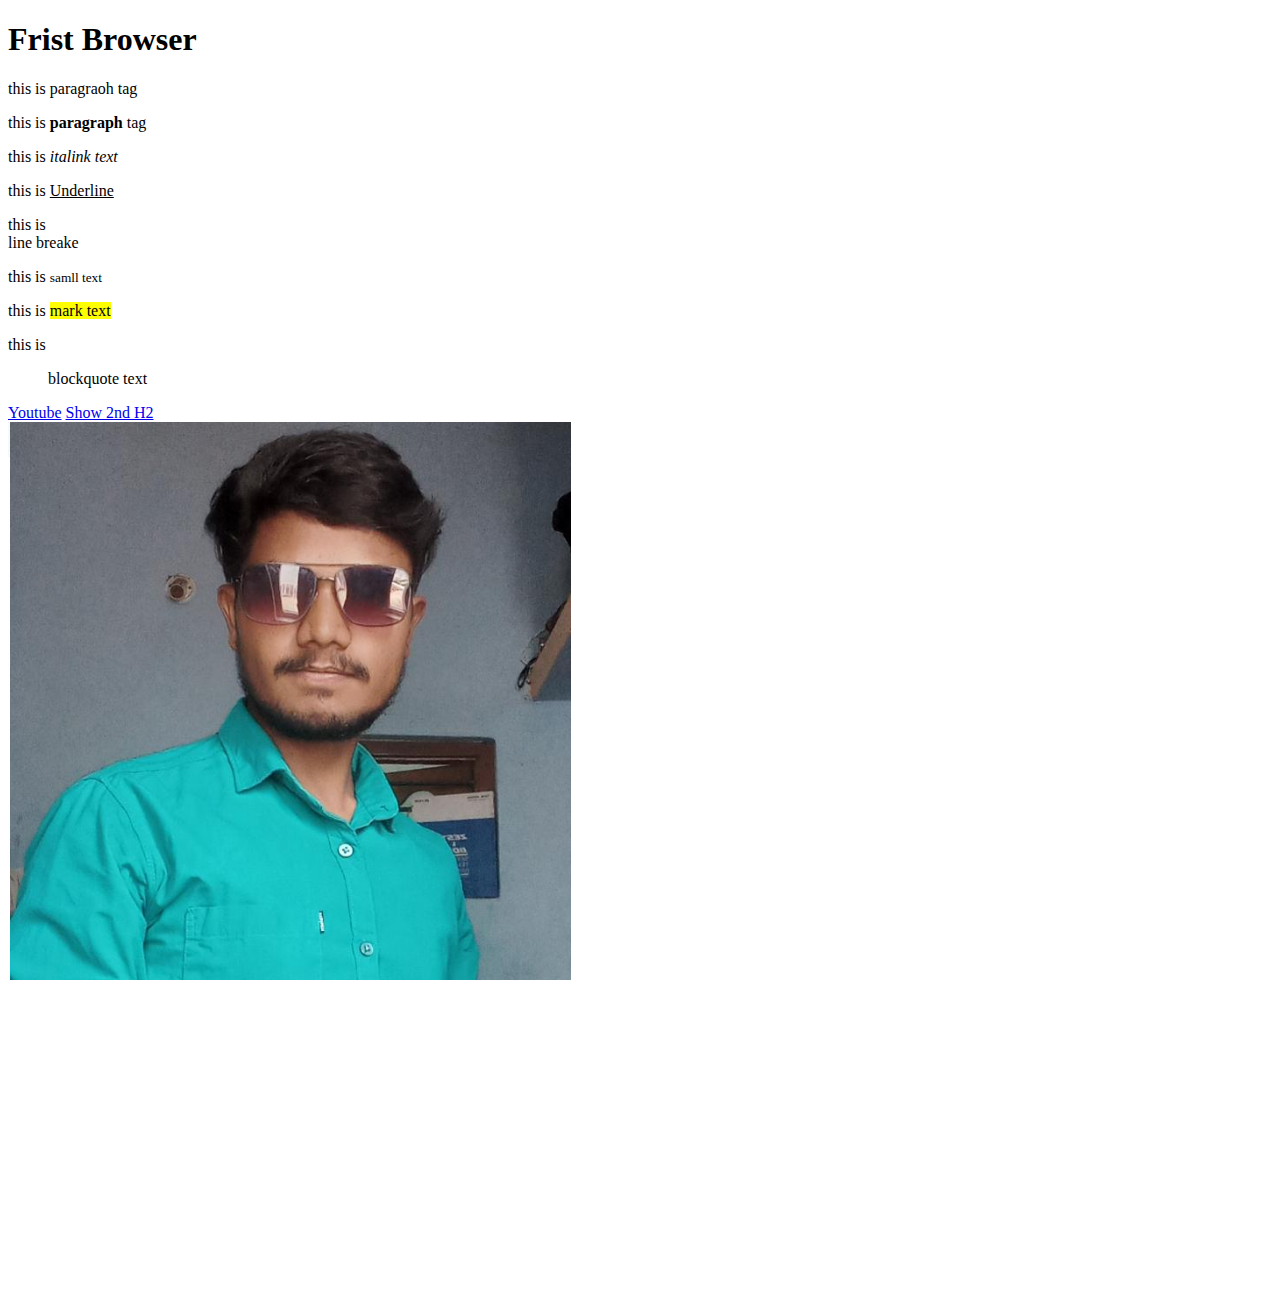
<file: index.html>
<!DOCTYPE html>
<html lang="en">
<head>
    <meta charset="UTF-8">
    <meta name="viewport" content="width=device-width, initial-scale=1.0">
    <title>Document</title>
</head>
<body>
    <h1> Frist Browser</h1>
    <!--Paragraph tag-->
    <p>this is paragraoh tag</p>
    <p>this is <strong>paragraph</strong> tag</p>
    <p>this is <em>italink text</em></p>
    <p>this is <u>Underline</u></p>
    <p>this is<br/> line breake</p>
    <p>this is <small> samll text</small></p>
    <p>this is <mark> mark text</mark></p>
    <p>this is <blockquote> blockquote text </blockquote></p>
    <!-- link tag-->
    <a href="https://www.youtube.com/"> Youtube</a>
    <a href="h2 heading"> Show 2nd H2</a>
    <!--- image and video tags-->
    <div>
    <img height=""200px" src="image.png" alt="image">
    </div>
    <div>
    <iframe
    width="560" height="315"
    src="https://youtu.be/QQwDeJFSVvc?si=8OjCdsvKGiLpO_2S"
    title="WAR2 Song" 
    frameborder="0" allowfullscreen></iframe>
    </div>
</body>

</html>
</file>
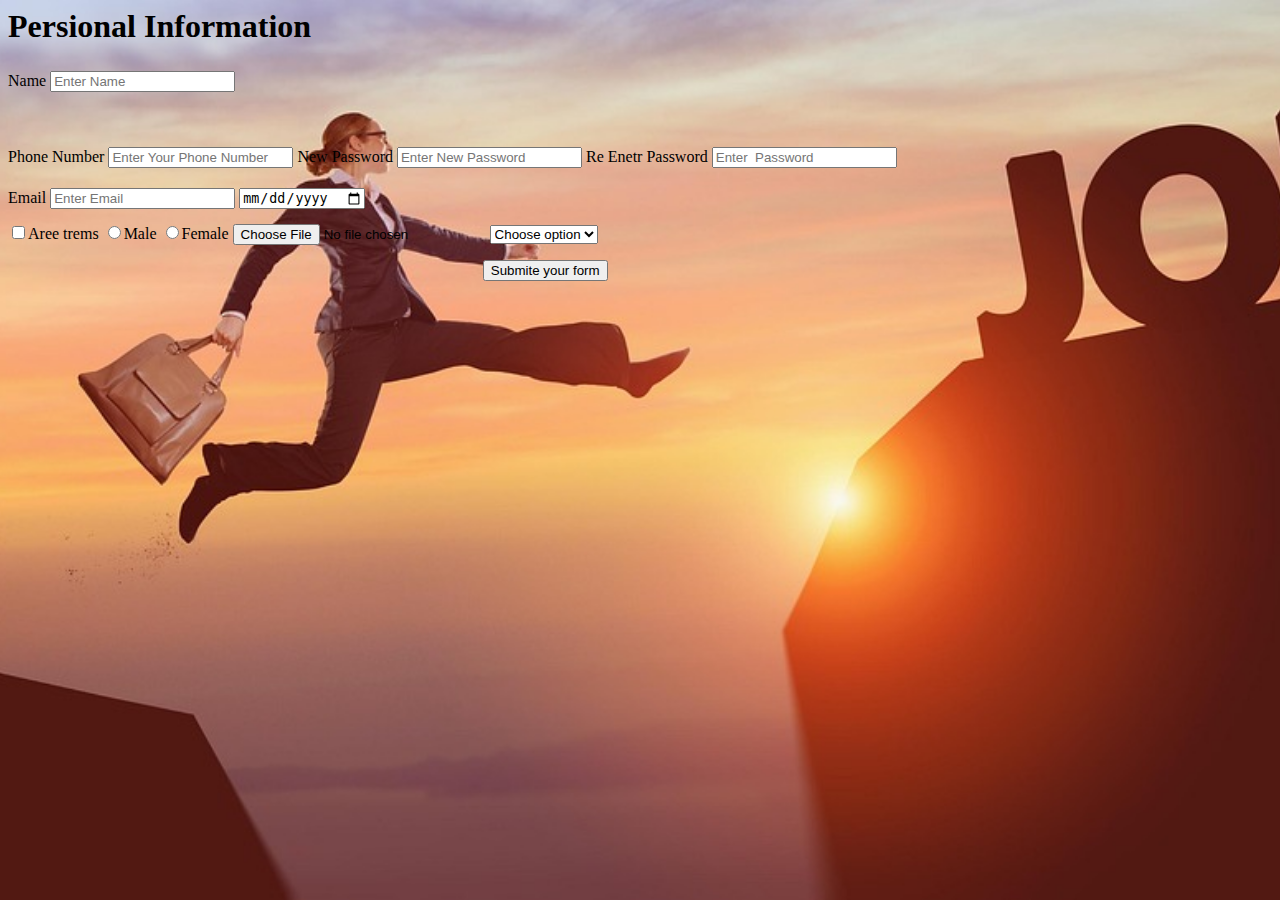
<file: FirstPage.html>
<html>
     <title>Index Page</title>
    <link rel="stylesheet" href="f1.css">
<body>
    <h1>Persional Information</h1>
<form action="/submit" met="post" board="2px">
<div class="wrapper">
<div id="id1">
<label for="Name">Name</label>
<input type="Text"placeholder="Enter Name">
</div>
<div id="id2">
<label for="Number">Phone Number</label>
<input type="Phone number" placeholder="Enter Your Phone Number">
<label for="Password">New Password</label>
<input type="password" placeholder="Enter New Password">
<label for="Password">Re Enetr Password</label>
<input type="password" placeholder="Enter  Password">
</div>
<div id="id3">
<label for="Email">Email</label>
<input type="email" placeholder="Enter Email">
<input type="date">
</div>
<input type="checkbox">Aree trems
<input name="gender" type="radio">Male
<input name="gender" type="radio">Female
<input type="file">
<select>
    <option value="Defult">Choose option</option>
    <option value="Sub1"> Sub1</option>
    <option value="Sub2">Sub2</option>
    <option value="Sub3">Sub3</option>
    <option value="Sub4">Sub4</option>
</select>

<div id="id4">
<button onclick="window.location.href='secodPage.html'">Submite your form</button>
</div>
</div>
</form>
</body>

</html>
</file>
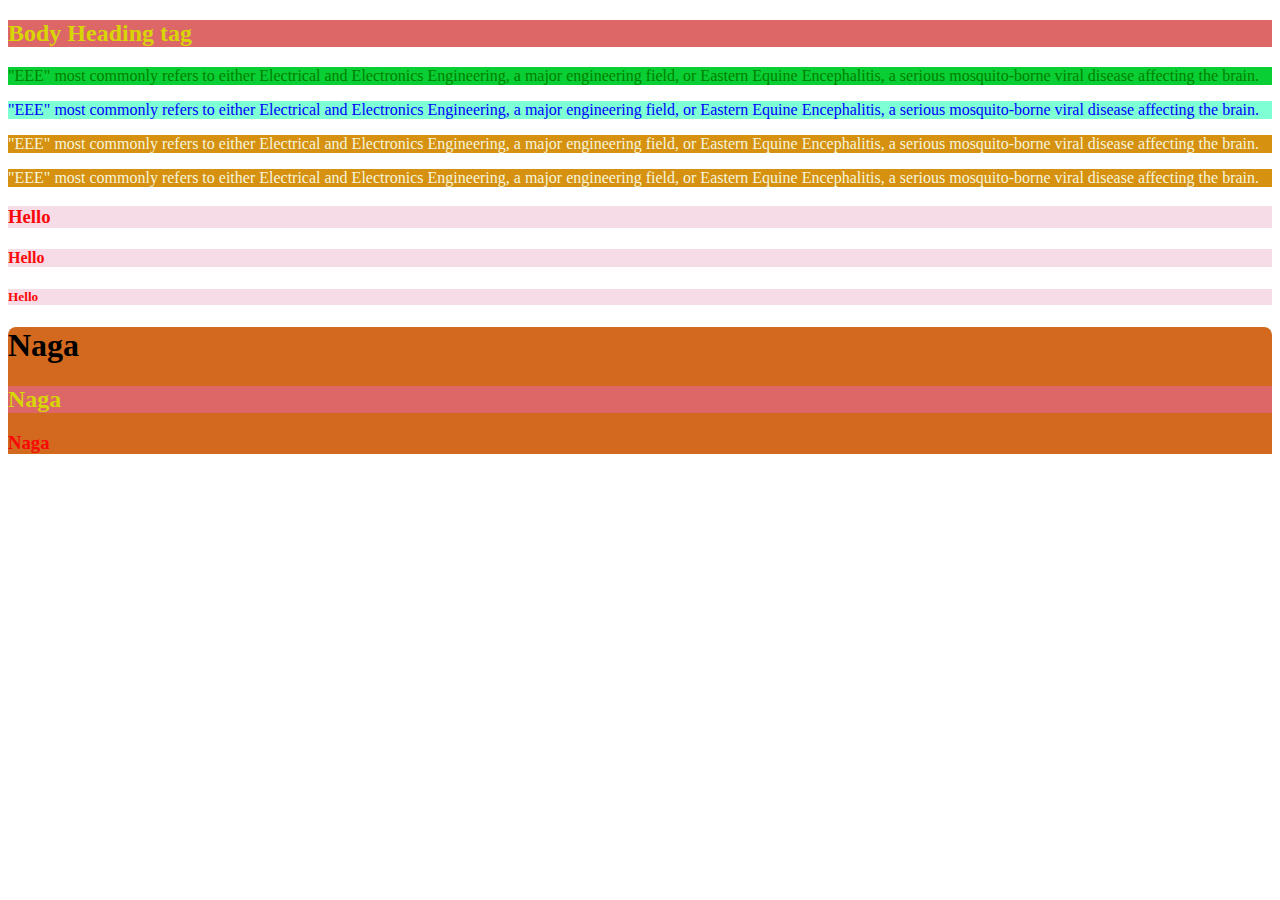
<file: secondPage.html>
<!DOCTYPE html>
<html>
    <title>Second Page</title>
    <link rel="stylesheet" href="secondpage.css">

    <body>
        <h2>Body Heading tag</h2>
        <p>
            "EEE" most commonly refers to either Electrical and Electronics Engineering,
             a major engineering field, or Eastern Equine Encephalitis, a serious mosquito-borne viral disease
              affecting the brain.
        </p>
        <p class="bg_color">
            "EEE" most commonly refers to either Electrical and Electronics Engineering,
             a major engineering field, or Eastern Equine Encephalitis, a serious mosquito-borne viral disease
              affecting the brain.
        </p>
        <p id="sid">
            "EEE" most commonly refers to either Electrical and Electronics Engineering,
             a major engineering field, or Eastern Equine Encephalitis, a serious mosquito-borne viral disease
              affecting the brain.
        </p>
        <p class="bg_color" id="sid">
            "EEE" most commonly refers to either Electrical and Electronics Engineering,
             a major engineering field, or Eastern Equine Encephalitis, a serious mosquito-borne viral disease
              affecting the brain.
        </p>
        <h3>Hello</h3>
        <h4 class="h4_heading">Hello</h4>
        <h5>Hello</h5>
        <div class="div_cls">
            <h1>Naga</h1>
            <h2>Naga</h2>
            <h3>Naga</h3>
        </div>
  
    </body>
</html>
</file>
<file: f1.css>
body{
    background-image: url("./please-2697951_1280.jpg");
    background-repeat: no-repeat;
    background-position: center;
    background-size: cover;
    background-attachment: fixed;
}
.wrapper{
    height: 40%;
    width: 85%;
    background-color:rgb(250,235,215,0);
    visibility:visible;
}
#id1{
    height: 20%;
    padding-top:5px;
}
#id2,#id3{
    height: 10%;
    padding-top:5px;
}
#id4{
    margin-top: 15px;
    text-align: center;
    height: 20%;
   
}
</file>
<file: secondpage.css>
p{
    background-color: rgb(9, 206, 52);
    color: green;
}
h2{
    color: rgb(216, 213, 7);
    background-color: rgb(221, 102, 102);
}
.bg_color{
    background-color: aquamarine;
    color: blue;
}
#sid{
    background-color: rgb(214, 145, 17);
    color: beige;
}
h3,h5,.h4_heading{
    color: rgb(250, 8, 8);
    background-color: rgb(245, 220, 230);
}
.div_cls{
    background-color: chocolate;
    padding: 2m;
    border-radius: 8px;
}
div h3{
    background-color: chocolate;
}
div h4{
    background-color: chocolate;
}
</file>
